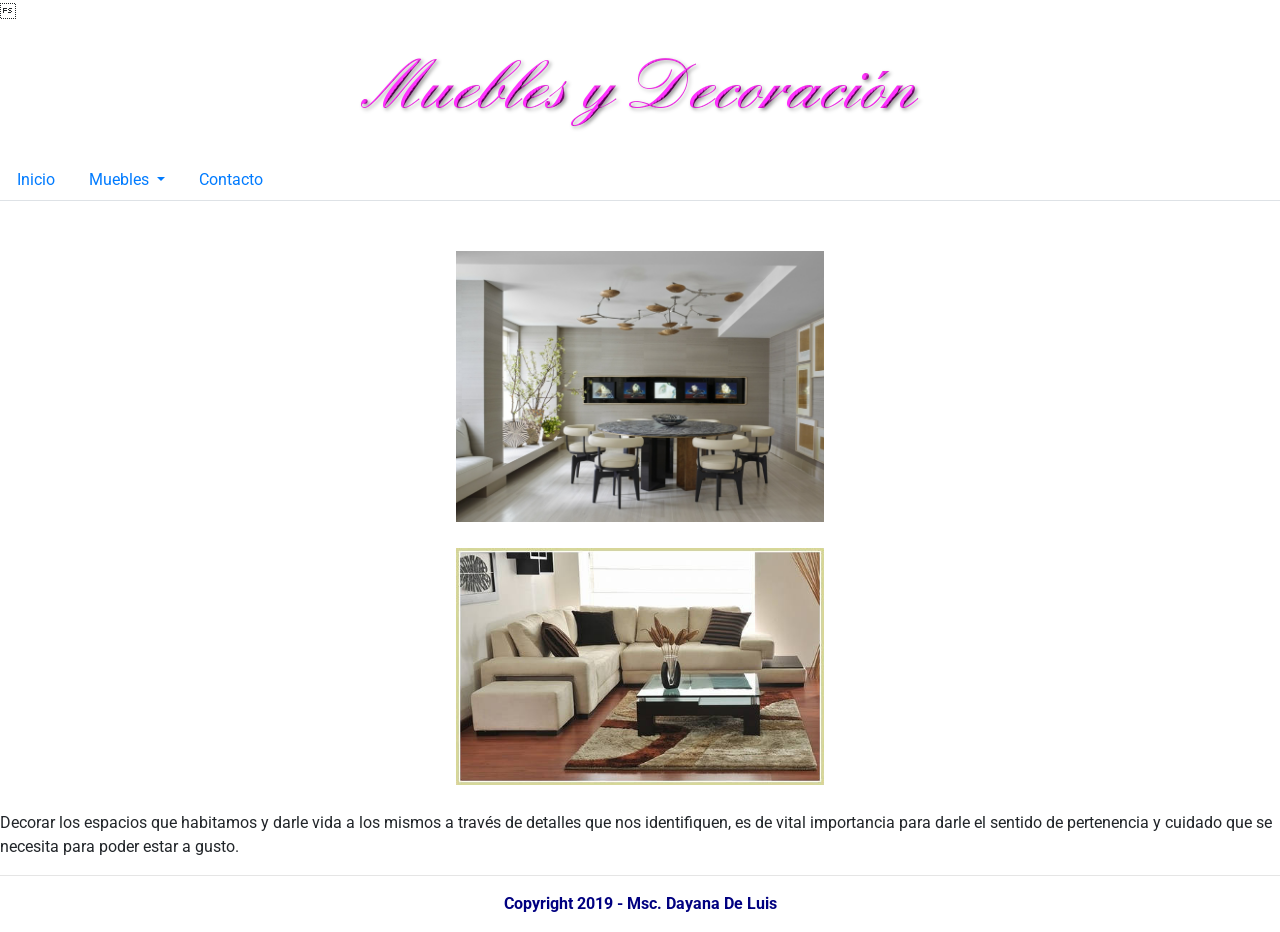
<file: index.html>
﻿<!DOCTYPE HTML>
<html lang ="es">
<meta charset="utf-8">
<link rel="stylesheet" href="css/bootstrap.min.css">
<link rel="stylesheet" href="css/estilo.css">
<script src="js/jquery-3.4.1.min.js"></script>
<script src="js/bootstrap.bundle.min.js"></script>
<script src="js/menu.js"></script>

<head>

</head>

<body>
        <center> <figure><div class="ani"><img src="img/titulo.png" a"></div></figure> </center>


	

	
                 
     <header>
      <nav>
          <ul class="nav nav-tabs">
          <li class="nav-item active">
            <a class="nav-link" href="#">Inicio</a>
          </li>
          <li class="nav-item">
            <a class="nav-link dropdown-toggle" data-toggle="dropdown" href="#" id ="navbardropdown" role="button" data-toggle="dropdown"  aria-haspopup="true"                    aria-expanded="false">
             Muebles </a>
              <div class="dropdown-menu" aria-labelledby = "navbardropdown">
              <a class="dropdown-item" href="#">Muebles_Comedor</a>
              <a class="dropdown-item" href="#">Muebles_sala</a>
            
           </li> 
          </div>
                         
   
          <li class="nav-item">
            <a class="nav-link" href="#">Contacto</a>
             <a class ="nav-enlace desactivado" href="#" tabindex ="-1" aria-discapaxitados ="verdad "></a>
    </li>
      </ul>
    </nav><br>
        </div>
	</header>


       
       
<section>


		<article class="contenido">
			<header>
				
            </header>
           
<center><figure><div class="ani"><img src="img/image1.jpg"alt="css3" width="30%" height="20%"></div></figure></center>  
<center><figure><div class="ani"><img src="img/mgi2.jpg"alt="css3" width="30%" height="20%"></div></figure></center>  
            





<p>  Decorar los espacios que habitamos y darle vida a los mismos a través de detalles que nos identifiquen, es de vital importancia para darle el sentido de pertenencia y cuidado que se necesita para poder estar a gusto.</p>
                  
               
		</article>
                 
        
		
		
	</section>


	<hr>
	<footer class="contenido">
		<center><p class="texto">Copyright 2019 - Msc. Dayana De Luis </p></center>
	</footer>

</body>
</html>
</file>
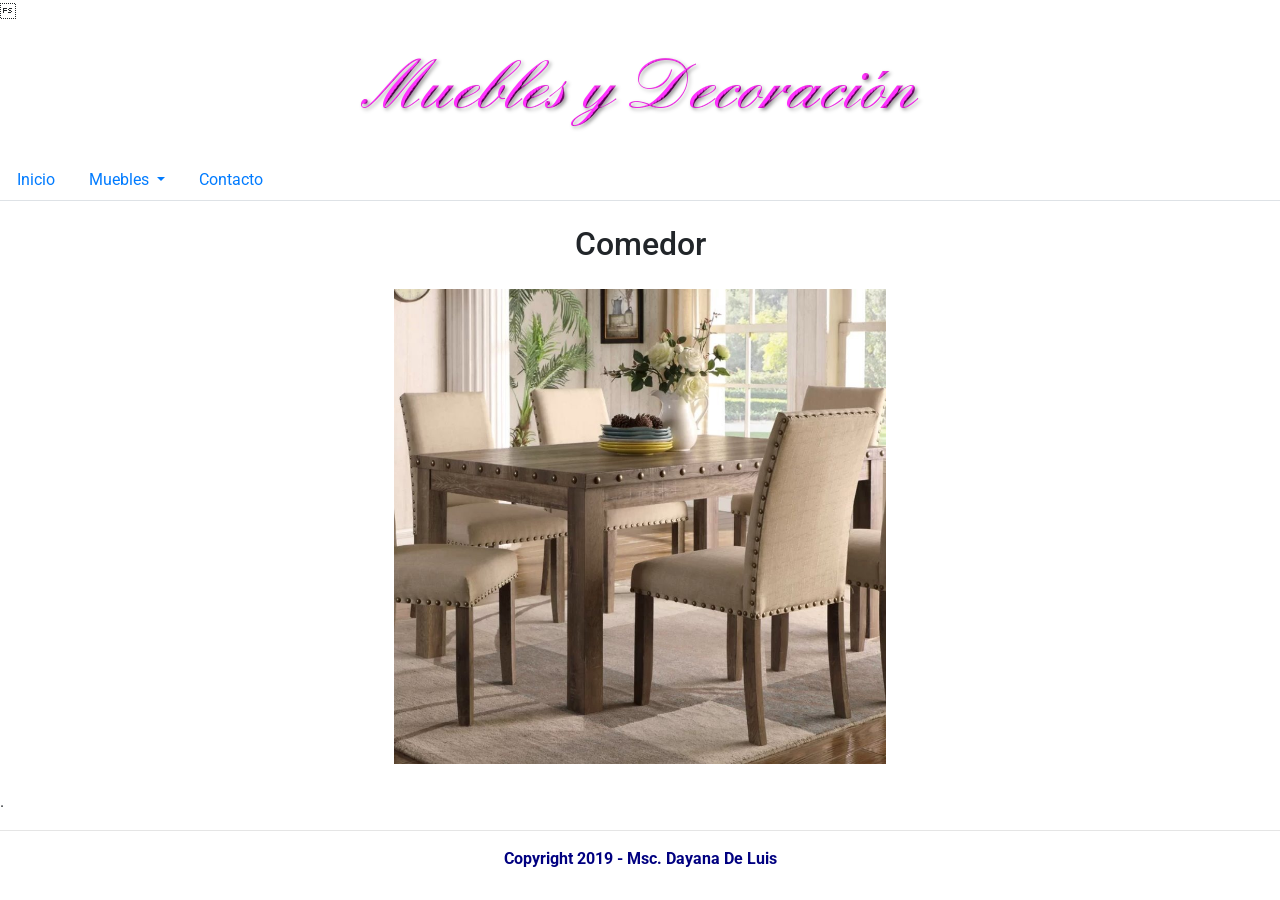
<file: Muebles_Comedor.html>
<!DOCTYPE HTML>
<meta charset="utf-8">
<html>
<link rel="stylesheet" href="css/bootstrap.min.css">
<link rel="stylesheet" href="css/estilo.css">
<script src="js/jquery-3.4.1.min.js"></script>
<script src="js/bootstrap.bundle.min.js"></script>
<script src="js/menu.js"></script>
<head>

    
	
</head>

<body>
        <center> <figure><div class="ani"><img src="img/titulo.png" a"></div></figure> </center>


            
     <header>
      <nav>
          <ul class="nav nav-tabs">
          <li class="nav-item active">
            <a class="nav-link" href="#">Inicio</a>
          </li>
          <li class="nav-item">
            <a class="nav-link dropdown-toggle" data-toggle="dropdown" href="#" id ="navbardropdown" role="button" data-toggle="dropdown"  aria-haspopup="true"                    aria-expanded="false">
             Muebles </a>
              <div class="dropdown-menu" aria-labelledby = "navbardropdown">
              <a class="dropdown-item" href="#">Muebles_Comedor</a>
              <a class="dropdown-item" href="#">Muebles_sala</a>
            
           </li> 
          </div>
                         
   
          <li class="nav-item">
            <a class="nav-link" href="#">Contacto</a>
             <a class ="nav-enlace desactivado" href="#" tabindex ="-1" aria-discapaxitados ="verdad "></a>
    </li>
      </ul>
    </nav><br>
        </div>
	</header>

	
	<section>
	
		<article class="contenido">
			<header>
				<center><h2> Comedor </h2></center>
            </header>
            <center><figure><div class="ani"><img src="img/img1.jpg"alt="css3" width="40%" height="40%"></div></figure></center>
            
			<p>.</p>
                    
                  <ul>
                

                </ul>
		</article>
		
		
	</section>

	<hr>
	<footer class="contenido">
		<center><p class="texto">Copyright 2019 - Msc. Dayana De Luis </p></center>
	</footer>

</body>
</html>
</file>
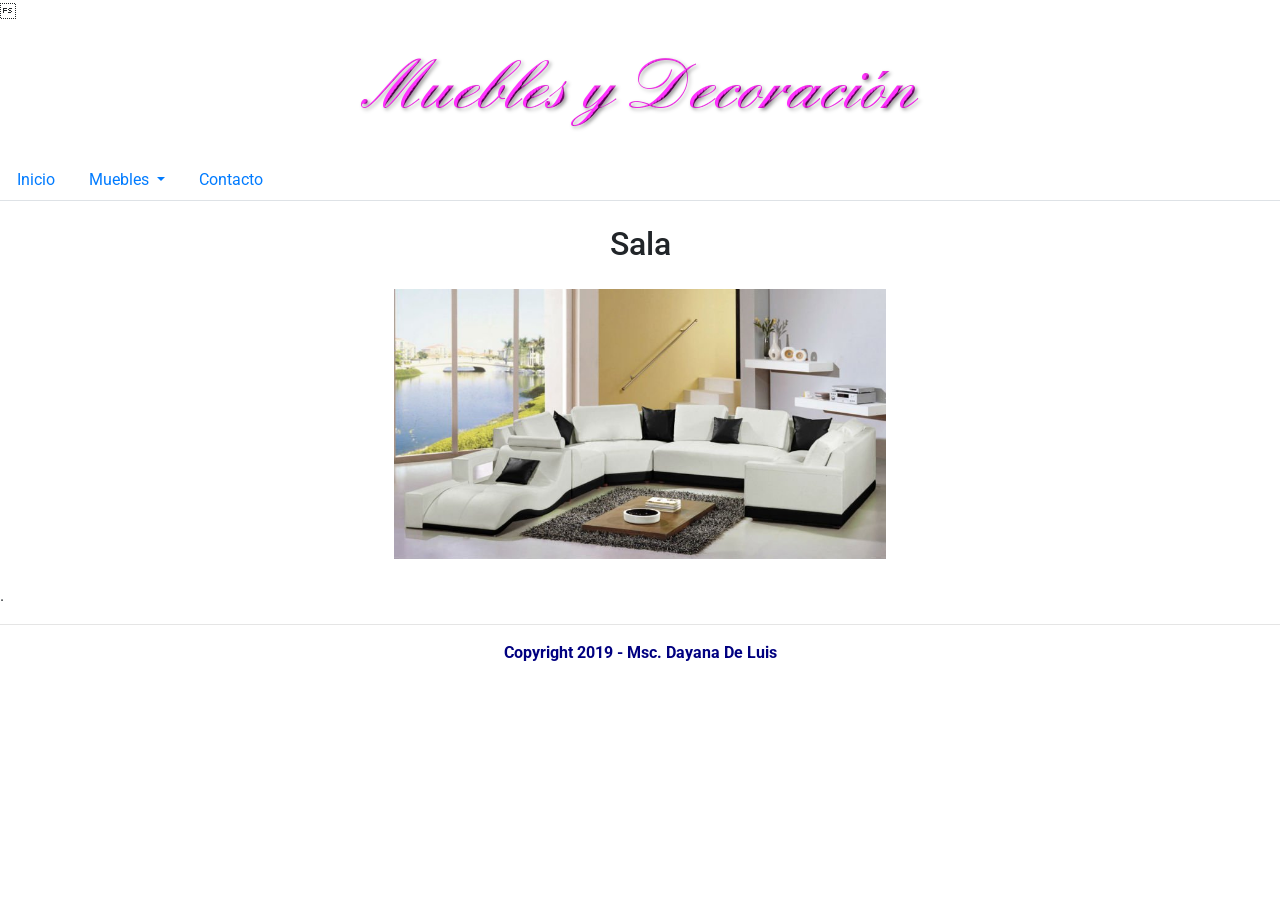
<file: Muebles_Sala.html>
<!DOCTYPE HTML>
<meta charset="utf-8">
<html>
<link rel="stylesheet" href="css/bootstrap.min.css">
<link rel="stylesheet" href="css/estilo.css">
<script src="js/jquery-3.4.1.min.js"></script>
<script src="js/bootstrap.bundle.min.js"></script>
<script src="js/menu.js"></script>
<head>

	
</head>

<body>
       <center> <figure><div class="ani"><img src="img/titulo.png" a"></div></figure> </center>



	            
     <header>
      <nav>
          <ul class="nav nav-tabs">
          <li class="nav-item active">
            <a class="nav-link" href="#">Inicio</a>
          </li>
          <li class="nav-item">
            <a class="nav-link dropdown-toggle" data-toggle="dropdown" href="#" id ="navbardropdown" role="button" data-toggle="dropdown"  aria-haspopup="true"                    aria-expanded="false">
             Muebles </a>
              <div class="dropdown-menu" aria-labelledby = "navbardropdown">
              <a class="dropdown-item" href="#">Muebles_Comedor</a>
              <a class="dropdown-item" href="#">Muebles_sala</a>
            
           </li> 
          </div>
                         
   
          <li class="nav-item">
            <a class="nav-link" href="#">Contacto</a>
             <a class ="nav-enlace desactivado" href="#" tabindex ="-1" aria-discapaxitados ="verdad "></a>
    </li>
      </ul>
    </nav><br>
        </div>
	</header>

	
	
	<section>
	
		<article class="contenido">
			<header>
				<center><h2> Sala </h2></center>
            </header>
            <center><figure><div class="ani"><img src="img/sala2.jpg"alt="css3" width="40%" height="40%"></div></figure></center>
			<p>.</p>
                    
                  <ul>
                

                </ul>
		</article>
		
		
	</section>

	<hr>
	<footer class="contenido">
		<center><p class="texto">Copyright 2019 - Msc. Dayana De Luis </p></center>
	</footer>

</body>
</html>
</file>
<file: css/estilo.css>
@import url('https://fonts.googleapis.com/css?family=Montserrat');
@import url('https://fonts.googleapis.com/css?family=Roboto');

#lmu {
    list-style-type: none;
    margin: 0;
    padding: 0;
    overflow: hidden;
    background-color:blue ;
    center;
  }
  
  .lm {
    float: left;
  }
  
  .lm a {
    font-family: Roboto;
    display: block;
    color: white;
    text-align: center;
    padding: 10px 16px;
    text-decoration: none;
  }
  
  .lm a:hover {
    background-color:navy;
  }
  #t{
    height: 50px;
    font-family: Montserrat;
    size:42px;
    text-shadow: 2px;
    color:navy;
    text-align:center; 
    font-weight: 900;
    border: 1px;
    border-style: solid;
    border-color: black;
    text-align-last: center;
    background-color: azure;
    border-radius:10px;
box-shadow:10px 10px 10px gray;
}
.contenido{
    font-family: Roboto;
    size:22px;
}
.texto{
    font-family: Roboto;
    size:20px;
    text-align: center;
    color:navy;
    font-weight: bold;
}
.ani {
    position: relative;
    margin: 2%;
    overflow: hidden;
 }
  .ani img {
    max-width: 100%;
    -moz-transition: all 0.3s;
    -webkit-transition: all 0.3s;
    transition: all 0.3s;
  }
  .ani:hover img {
    -moz-transform: scale(1.1);
    -webkit-transform: scale(1.1);
    transform: scale(1.1);
  }
  #pnormal[
border: solid 2px red;
width:200px;
height:200px;
border-radius: 12px;
box-shadow:10px 10px 10px gray;
</file>
